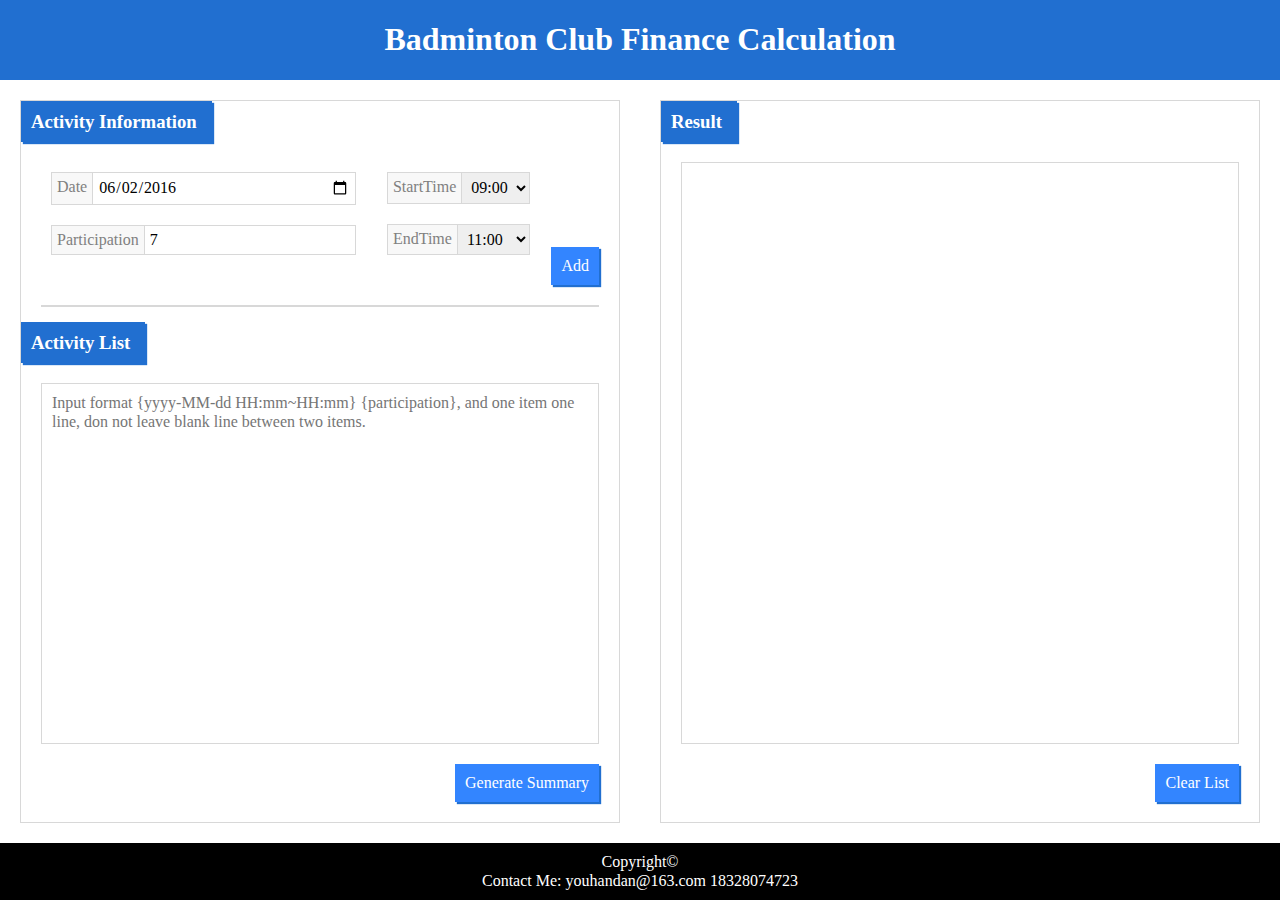
<file: index.html>
<!DOCTYPE html>
<html lang="en">
<head>
    <meta charset="UTF-8">
    <meta name="viewport" content="width=device-width, height=device-height, initial-scale=1"/>
    <title>Finance Calculation of Badminton club</title>
    <script src="jquery.min.js"></script>
    <link rel="stylesheet" href="style.css">
    <link rel="stylesheet" href="normalize.css">
</head>
<body>
<header>
    <h1>Badminton Club Finance Calculation</h1>
</header>
<div class="content">
    <div class="segment">
        <h3 class="label">Activity Information</h3>
        <form>
            <div class="col">
                <div class="inputBox">
                    <span class="input-item">Date</span>
                    <input type="date" id="date" value="2016-06-02" class="input-field">
                </div>
                <div class="inputBox">
                    <span class="input-item">Participation</span>
                    <input type="number" id="number" required="required" min="0" value="7"
                           placeholder="Positive integer" class="input-field">
                </div>
            </div>
            <div class="col">
                <div class="inputBox">
                    <span class="input-item">StartTime</span>
                    <select id="startTime" class="input-field">
                        <option>09:00</option>
                        <option>10:00</option>
                        <option>11:00</option>
                        <option>12:00</option>
                        <option>13:00</option>
                        <option>14:00</option>
                        <option>15:00</option>
                        <option>16:00</option>
                        <option>17:00</option>
                        <option>18:00</option>
                        <option>19:00</option>
                        <option>20:00</option>
                    </select>
                </div>
                <div class="inputBox">
                    <span class="input-item">EndTime</span>
                    <select id="endTime" class="input-field">
                        <option>11:00</option>
                        <option>12:00</option>
                        <option>13:00</option>
                        <option>14:00</option>
                        <option>15:00</option>
                        <option>16:00</option>
                        <option>17:00</option>
                        <option>18:00</option>
                        <option>19:00</option>
                        <option>20:00</option>
                        <option>21:00</option>
                        <option>22:00</option>
                    </select>
                </div>
            </div>
            <input type="button" id="add" class="button" value="Add">
        </form>
        <hr class="divider">
        <h3 class="label">Activity List</h3>
        <textarea id="list" class="input"
                  placeholder="Input format {yyyy-MM-dd HH:mm~HH:mm} {participation}, and one item one line, don not leave blank line between two items."></textarea>
        <input type="button" id="result" class="button" value="Generate Summary">
    </div>
    <div class="segment">
        <h3 class="label">Result</h3>
        <textarea id="resultList" class="output" readonly="readonly"></textarea>
        <input id="clean" type="button" class="button" value="Clear List">
    </div>
</div>
<footer>
    Copyright&copy<br>
    Contact Me: youhandan@163.com 18328074723
</footer>
<script src="indexScript.js"></script>
<script src="generateSummary.js"></script>
<script src="inputVerification.js"></script>
</body>
</html>
</file>
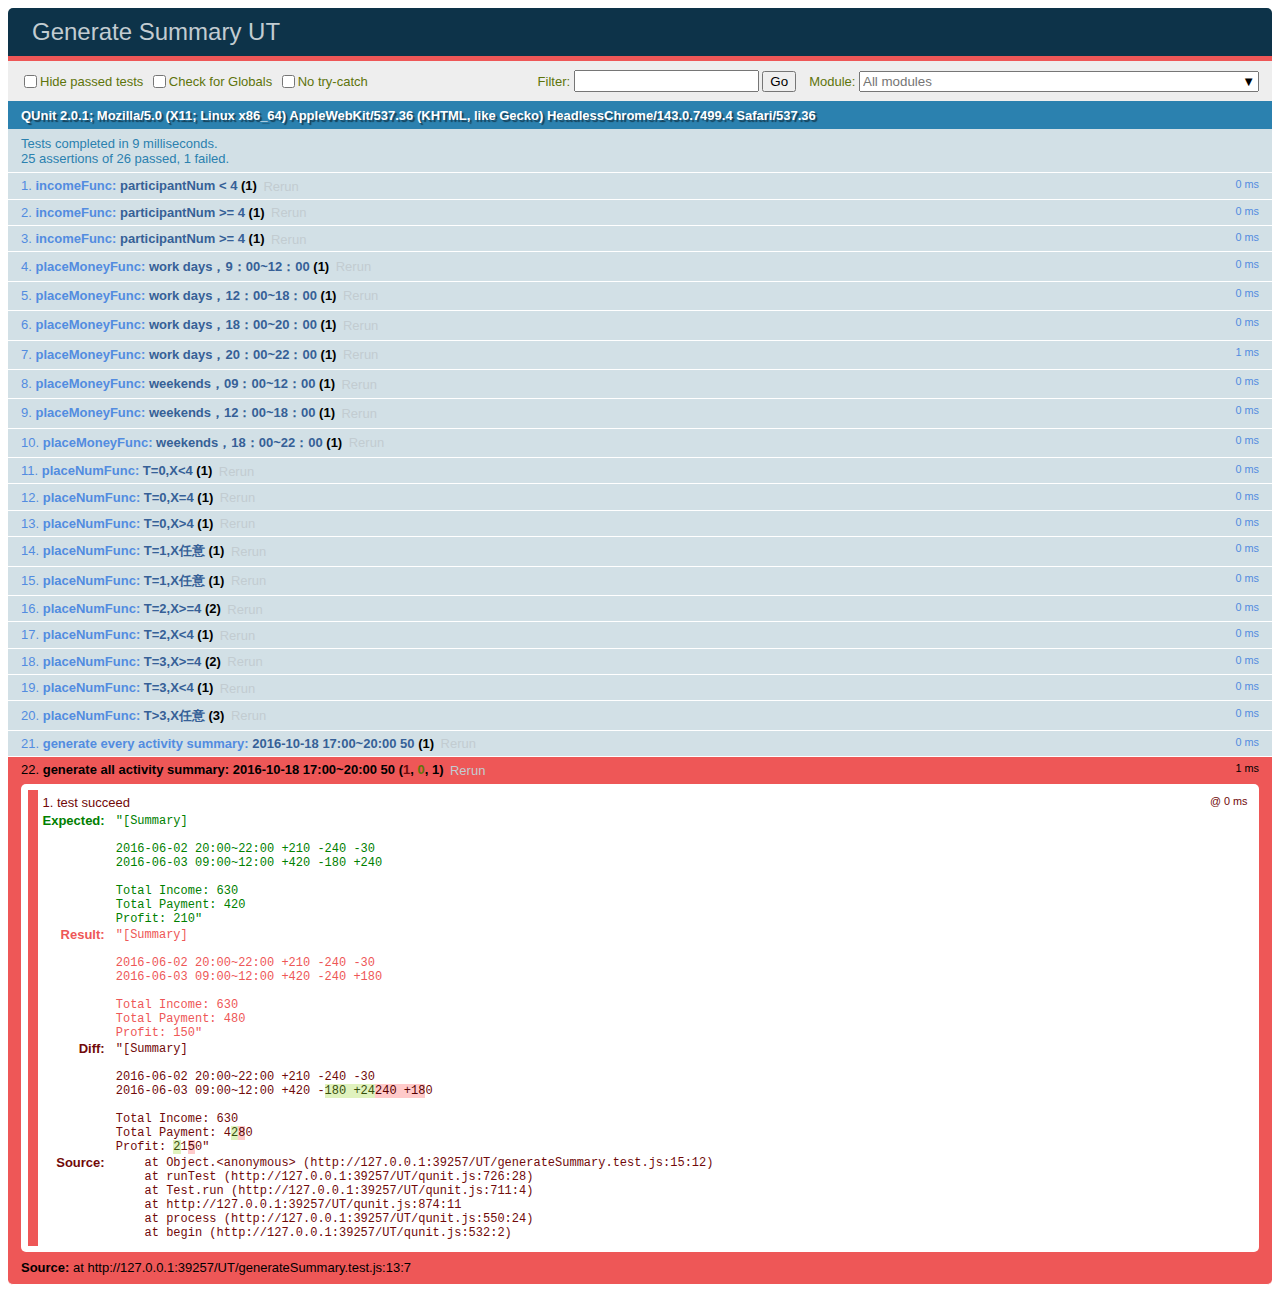
<file: UT/indext-test.html>
<!DOCTYPE html>
<html lang="en">
<head>
    <meta charset="UTF-8">
    <meta name="viewport" content="width=device-width">
    <title>Generate Summary UT</title>
    <link rel="stylesheet" href="qunit.css">
</head>
<body>
<div id="qunit"></div>
<div id="qunit-fixture"></div>
<script src="qunit.js"></script>
<script src="incomeFunc.test.js"></script>
<script src="placeMoneyFunc.test.js"></script>
<script src="placeNumFunc.test.js"></script>
<script src="generateOnce.test.js"></script>
<script src="generateSummary.test.js"></script>
<script src="../generateSummary.js"></script>
</body>
</html>
</file>
<file: style.css>
*{
    box-sizing:content-box;/* 伸缩项目自动box-sizing:border-box，所以需调整为content-box */
    margin:0;
    padding:0;
    border-color:  #d8d8d8;
}
body{
    display:flex;
    flex-direction:column;/* 头、中部、脚纵向显示 */
    min-height: 100vh;
}

header{
    background: #216fd0;
    text-align: center;
    color: white;
}
footer{
    background:black;
    text-align: center;
    color: white;
    padding: 10px;
}
.content{
    display: flex;
    flex: 1;/*110*/
    flex-wrap: wrap;

}

.segment{
    border: 1px solid #d8d8d8;
    padding: 20px;
    display: flex;
    flex-direction:column;
    flex-wrap:wrap;
    margin: 20px;
    flex: 1;
}

form{
    display: flex;
    justify-content: space-between;
    margin-bottom: 20px;
    flex-wrap: wrap;
}
.col{
    margin: 5px;
    padding: 5px;
    display: flex;
    justify-content: space-between;
    flex-wrap:wrap;
    flex-direction: column;
}
.inputBox{
    margin-bottom: 20px;
    display: flex;
    border: 1px solid #d8d8d8;
    font-family: inherit;
    flex: 1;

}
.input-field{
    padding: 5px;
    flex: 1;
    border: none;
}
.input-item{
    padding: 5px;
    background: #f8f8f8;
    border-right: 1px solid #d8d8d8;
    color: grey;
}
textarea {
    margin: 10px;
    padding: 10px;
    resize: none;
    flex: auto;
}


.button{
    margin-top: 20px;
    background: #3385ff;
    color: white;
    padding: 10px;
    border: none;
    box-shadow: 2px 2px 1px #216fd0;
    align-self:flex-end;
    outline-style: inherit;
    font-family: inherit;
}
.button:hover{
    background: #216fd0;
}
.label{
    background: #216fd0;
    color: white;
    padding: 10px 15px 10px 10px;
    align-self: flex-start;
    position: relative;
    right: 20px;
    bottom: 20px;
    box-shadow: 2px 2px 1px #216fd0;
}
.divider{
    border: 1px solid #d8d8d8;
    margin-bottom: 35px;
}
</file>
<file: UT/qunit.css>
/*!
 * QUnit 2.0.1
 * https://qunitjs.com/
 *
 * Copyright jQuery Foundation and other contributors
 * Released under the MIT license
 * https://jquery.org/license
 *
 * Date: 2016-07-23T19:39Z
 */

/** Font Family and Sizes */

#qunit-tests, #qunit-header, #qunit-banner, #qunit-testrunner-toolbar, #qunit-filteredTest, #qunit-userAgent, #qunit-testresult {
	font-family: "Helvetica Neue Light", "HelveticaNeue-Light", "Helvetica Neue", Calibri, Helvetica, Arial, sans-serif;
}

#qunit-testrunner-toolbar, #qunit-filteredTest, #qunit-userAgent, #qunit-testresult, #qunit-tests li { font-size: small; }
#qunit-tests { font-size: smaller; }


/** Resets */

#qunit-tests, #qunit-header, #qunit-banner, #qunit-filteredTest, #qunit-userAgent, #qunit-testresult, #qunit-modulefilter {
	margin: 0;
	padding: 0;
}


/** Header (excluding toolbar) */

#qunit-header {
	padding: 0.5em 0 0.5em 1em;

	color: #8699A4;
	background-color: #0D3349;

	font-size: 1.5em;
	line-height: 1em;
	font-weight: 400;

	border-radius: 5px 5px 0 0;
}

#qunit-header a {
	text-decoration: none;
	color: #C2CCD1;
}

#qunit-header a:hover,
#qunit-header a:focus {
	color: #FFF;
}

#qunit-banner {
	height: 5px;
}

#qunit-filteredTest {
	padding: 0.5em 1em 0.5em 1em;
	color: #366097;
	background-color: #F4FF77;
}

#qunit-userAgent {
	padding: 0.5em 1em 0.5em 1em;
	color: #FFF;
	background-color: #2B81AF;
	text-shadow: rgba(0, 0, 0, 0.5) 2px 2px 1px;
}


/** Toolbar */

#qunit-testrunner-toolbar {
	padding: 0.5em 1em 0.5em 1em;
	color: #5E740B;
	background-color: #EEE;
}

#qunit-testrunner-toolbar .clearfix {
	height: 0;
	clear: both;
}

#qunit-testrunner-toolbar label {
	display: inline-block;
}

#qunit-testrunner-toolbar input[type=checkbox],
#qunit-testrunner-toolbar input[type=radio] {
	margin: 3px;
	vertical-align: -2px;
}

#qunit-testrunner-toolbar input[type=text] {
	box-sizing: border-box;
	height: 1.6em;
}

.qunit-url-config,
.qunit-filter,
#qunit-modulefilter {
	display: inline-block;
	line-height: 2.1em;
}

.qunit-filter,
#qunit-modulefilter {
	float: right;
	position: relative;
	margin-left: 1em;
}

.qunit-url-config label {
	margin-right: 0.5em;
}

#qunit-modulefilter-search {
	box-sizing: border-box;
	width: 400px;
}

#qunit-modulefilter-search-container:after {
	position: absolute;
	right: 0.3em;
	content: "\25bc";
	color: black;
}

#qunit-modulefilter-dropdown {
	/* align with #qunit-modulefilter-search */
	box-sizing: border-box;
	width: 400px;
	position: absolute;
	right: 0;
	top: 50%;
	margin-top: 0.8em;

	border: 1px solid #D3D3D3;
	border-top: none;
	border-radius: 0 0 .25em .25em;
	color: #000;
	background-color: #F5F5F5;
	z-index: 99;
}

#qunit-modulefilter-dropdown a {
	color: inherit;
	text-decoration: none;
}

#qunit-modulefilter-dropdown .clickable.checked {
	font-weight: bold;
	color: #000;
	background-color: #D2E0E6;
}

#qunit-modulefilter-dropdown .clickable:hover {
	color: #FFF;
	background-color: #0D3349;
}

#qunit-modulefilter-actions {
	display: block;
	overflow: auto;

	/* align with #qunit-modulefilter-dropdown-list */
	font: smaller/1.5em sans-serif;
}

#qunit-modulefilter-dropdown #qunit-modulefilter-actions > * {
	box-sizing: border-box;
	max-height: 2.8em;
	display: block;
	padding: 0.4em;
}

#qunit-modulefilter-dropdown #qunit-modulefilter-actions > button {
	float: right;
	font: inherit;
}

#qunit-modulefilter-dropdown #qunit-modulefilter-actions > :last-child {
	/* insert padding to align with checkbox margins */
	padding-left: 3px;
}

#qunit-modulefilter-dropdown-list {
	max-height: 200px;
	overflow-y: auto;
	margin: 0;
	border-top: 2px groove threedhighlight;
	padding: 0.4em 0 0;
	font: smaller/1.5em sans-serif;
}

#qunit-modulefilter-dropdown-list li {
	white-space: nowrap;
	overflow: hidden;
	text-overflow: ellipsis;
}

#qunit-modulefilter-dropdown-list .clickable {
	display: block;
	padding-left: 0.15em;
}


/** Tests: Pass/Fail */

#qunit-tests {
	list-style-position: inside;
}

#qunit-tests li {
	padding: 0.4em 1em 0.4em 1em;
	border-bottom: 1px solid #FFF;
	list-style-position: inside;
}

#qunit-tests > li {
	display: none;
}

#qunit-tests li.running,
#qunit-tests li.pass,
#qunit-tests li.fail,
#qunit-tests li.skipped {
	display: list-item;
}

#qunit-tests.hidepass {
	position: relative;
}

#qunit-tests.hidepass li.running,
#qunit-tests.hidepass li.pass {
	visibility: hidden;
	position: absolute;
	width:   0;
	height:  0;
	padding: 0;
	border:  0;
	margin:  0;
}

#qunit-tests li strong {
	cursor: pointer;
}

#qunit-tests li.skipped strong {
	cursor: default;
}

#qunit-tests li a {
	padding: 0.5em;
	color: #C2CCD1;
	text-decoration: none;
}

#qunit-tests li p a {
	padding: 0.25em;
	color: #6B6464;
}
#qunit-tests li a:hover,
#qunit-tests li a:focus {
	color: #000;
}

#qunit-tests li .runtime {
	float: right;
	font-size: smaller;
}

.qunit-assert-list {
	margin-top: 0.5em;
	padding: 0.5em;

	background-color: #FFF;

	border-radius: 5px;
}

.qunit-source {
	margin: 0.6em 0 0.3em;
}

.qunit-collapsed {
	display: none;
}

#qunit-tests table {
	border-collapse: collapse;
	margin-top: 0.2em;
}

#qunit-tests th {
	text-align: right;
	vertical-align: top;
	padding: 0 0.5em 0 0;
}

#qunit-tests td {
	vertical-align: top;
}

#qunit-tests pre {
	margin: 0;
	white-space: pre-wrap;
	word-wrap: break-word;
}

#qunit-tests del {
	color: #374E0C;
	background-color: #E0F2BE;
	text-decoration: none;
}

#qunit-tests ins {
	color: #500;
	background-color: #FFCACA;
	text-decoration: none;
}

/*** Test Counts */

#qunit-tests b.counts                       { color: #000; }
#qunit-tests b.passed                       { color: #5E740B; }
#qunit-tests b.failed                       { color: #710909; }

#qunit-tests li li {
	padding: 5px;
	background-color: #FFF;
	border-bottom: none;
	list-style-position: inside;
}

/*** Passing Styles */

#qunit-tests li li.pass {
	color: #3C510C;
	background-color: #FFF;
	border-left: 10px solid #C6E746;
}

#qunit-tests .pass                          { color: #528CE0; background-color: #D2E0E6; }
#qunit-tests .pass .test-name               { color: #366097; }

#qunit-tests .pass .test-actual,
#qunit-tests .pass .test-expected           { color: #999; }

#qunit-banner.qunit-pass                    { background-color: #C6E746; }

/*** Failing Styles */

#qunit-tests li li.fail {
	color: #710909;
	background-color: #FFF;
	border-left: 10px solid #EE5757;
	white-space: pre;
}

#qunit-tests > li:last-child {
	border-radius: 0 0 5px 5px;
}

#qunit-tests .fail                          { color: #000; background-color: #EE5757; }
#qunit-tests .fail .test-name,
#qunit-tests .fail .module-name             { color: #000; }

#qunit-tests .fail .test-actual             { color: #EE5757; }
#qunit-tests .fail .test-expected           { color: #008000; }

#qunit-banner.qunit-fail                    { background-color: #EE5757; }

/*** Skipped tests */

#qunit-tests .skipped {
	background-color: #EBECE9;
}

#qunit-tests .qunit-skipped-label {
	background-color: #F4FF77;
	display: inline-block;
	font-style: normal;
	color: #366097;
	line-height: 1.8em;
	padding: 0 0.5em;
	margin: -0.4em 0.4em -0.4em 0;
}

/** Result */

#qunit-testresult {
	padding: 0.5em 1em 0.5em 1em;

	color: #2B81AF;
	background-color: #D2E0E6;

	border-bottom: 1px solid #FFF;
}
#qunit-testresult .module-name {
	font-weight: 700;
}

/** Fixture */

#qunit-fixture {
	position: absolute;
	top: -10000px;
	left: -10000px;
	width: 1000px;
	height: 1000px;
}
</file>
